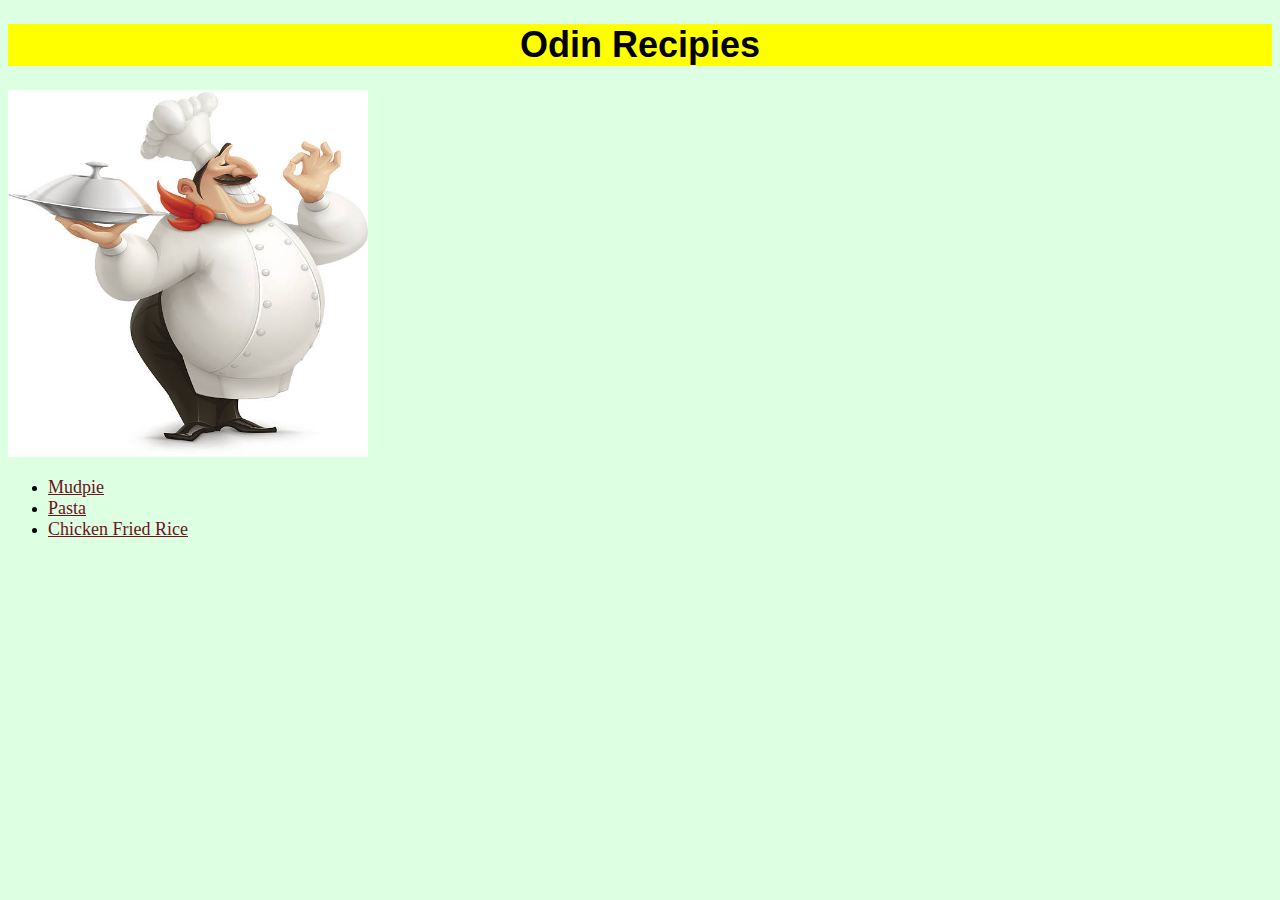
<file: index.html>
<!DOCTYPE html>
<html lang="en">
<head>
    <meta charset="UTF-8">
    <meta http-equiv="X-UA-Compatible" content="IE=edge">
    <meta name="viewport" content="width=device-width, initial-scale=1.0">
    <title>Recipie</title>
    <link rel="stylesheet" href="style/styles.css">
</head>
<body>
    <h1>Odin Recipies</h1>
    <img src="img/cheff.jpg" alt="cheff with dish">
    <ul>
    <li><a class="first one" href="./recipies/mudpie.html">Mudpie</a></li>
    <li><a class="first two"  href="./recipies/pasta.html">Pasta</a></li>
    <li><a class="first three" href="./recipies/chicken.html">Chicken Fried Rice</a></li>
    </ul>
</body>
</html>
</file>
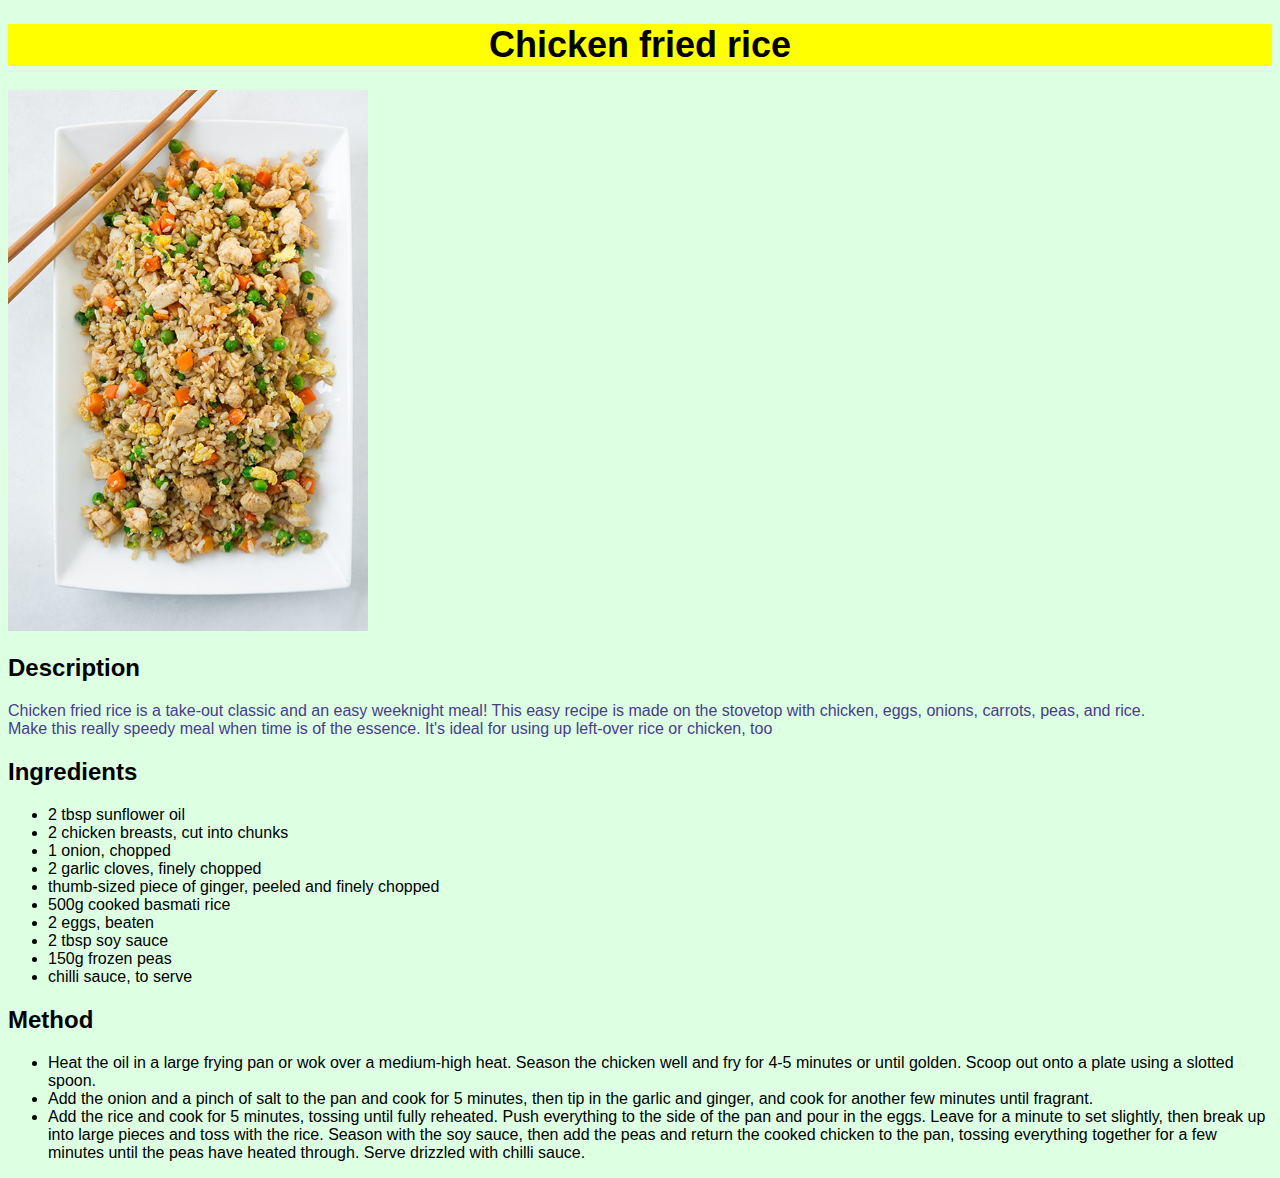
<file: recipies/chicken.html>
<!DOCTYPE html>
<html lang="en">
<head>
    <meta charset="UTF-8">
    <meta http-equiv="X-UA-Compatible" content="IE=edge">
    <meta name="viewport" content="width=device-width, initial-scale=1.0">
    <title>Chicken Fried Rice</title>
    <link rel="stylesheet" href="../style/styles.css">
</head>
<body>
    <h1>Chicken fried rice</h1>
    <img src="../img/chicken.jpg" alt="tasty chicken fried rice" width="250">
    <h2>Description</h2>
    <div class="desc">
    <p>Chicken fried rice is a take-out classic and an easy weeknight meal! This easy recipe is made on the stovetop with chicken, eggs, onions, carrots, peas, and rice.<br>Make this really speedy meal when time is of the essence. It's ideal for using up left-over rice or chicken, too</p></div>
    <h2>Ingredients</h2>
    <ul>
        <li>2 tbsp sunflower oil</li>
        <li>2 chicken breasts, cut into chunks</li>
        <li>1 onion, chopped</li>
        <li>2 garlic cloves, finely chopped</li>
        <li>thumb-sized piece of ginger, peeled and finely chopped</li>
        <li>500g cooked basmati rice</li>
        <li>2 eggs, beaten</li>
        <li>2 tbsp soy sauce</li>
        <li>150g frozen peas</li>
        <li>chilli sauce, to serve</li>
    </ul>
    <h2>Method</h2>
    <ul>
        <li>Heat the oil in a large frying pan or wok over a medium-high heat. Season the chicken well and fry for 4-5 minutes or until golden. Scoop out onto a plate using a slotted spoon.</li>
        <li>Add the onion and a pinch of salt to the pan and cook for 5 minutes, then tip in the garlic and ginger, and cook for another few minutes until fragrant.</li>
        <li>Add the rice and cook for 5 minutes, tossing until fully reheated. Push everything to the side of the pan and pour in the eggs. Leave for a minute to set slightly, then break up into large pieces and toss with the rice. Season with the soy sauce, then add the peas and return the cooked chicken to the pan, tossing everything together for a few minutes until the peas have heated through. Serve drizzled with chilli sauce.</li>
    </ul>
</body>
</html>
</file>
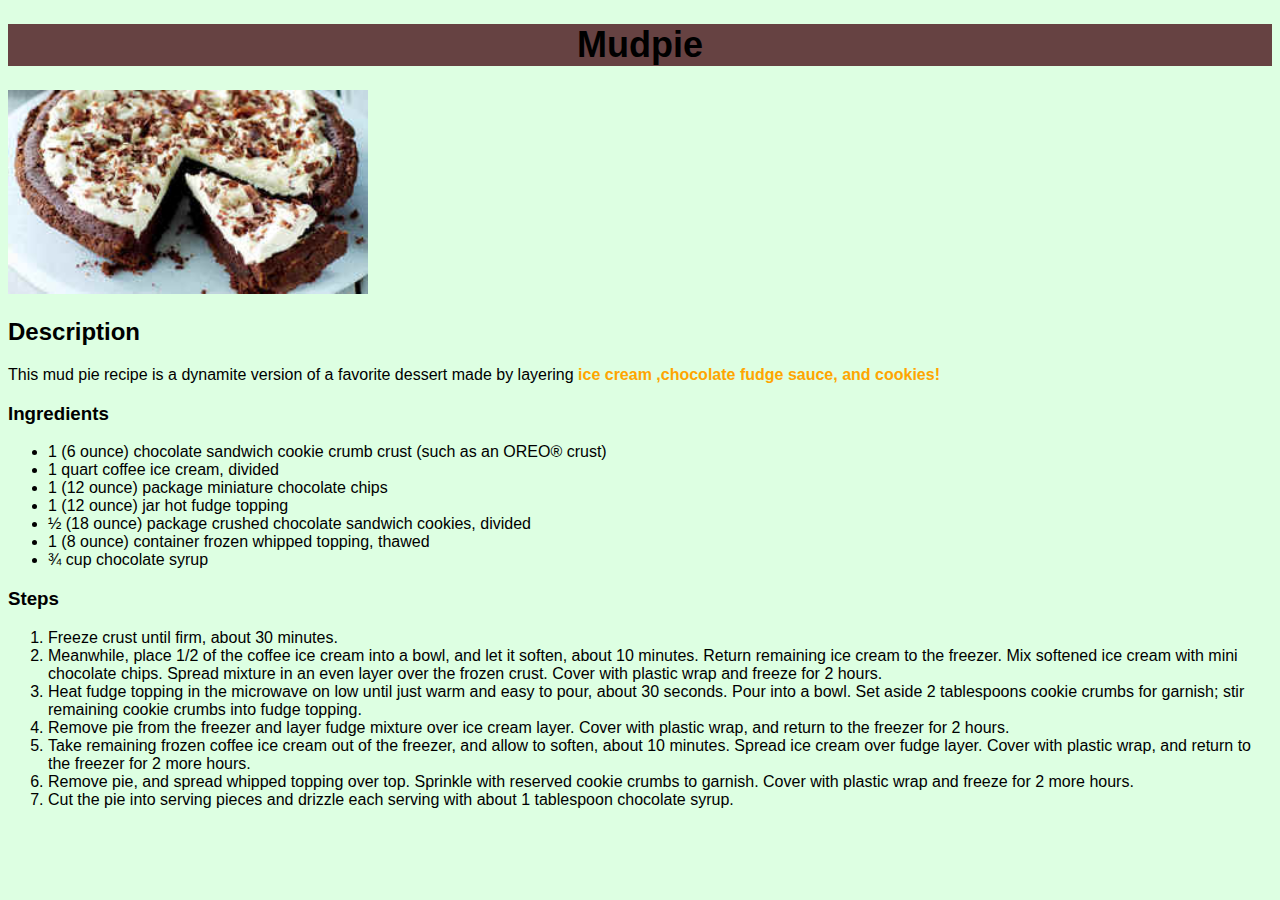
<file: recipies/mudpie.html>
<!DOCTYPE html>
<html lang="en">
<head>
    <meta charset="UTF-8">
    <meta http-equiv="X-UA-Compatible" content="IE=edge">
    <meta name="viewport" content="width=device-width, initial-scale=1.0">
    <title>Mudpie</title>
    <link rel="stylesheet" href="../style/styles.css">
</head>
<body>
    <h1 class="mh">Mudpie</h1>
    <img src="../img/mudpie.jpg" alt="Declicious Mudpie">
    <h2>Description</h2>
    <p>This mud pie recipe is a dynamite version of a favorite dessert made by 
        layering <strong class="words"> ice cream ,chocolate fudge sauce, and cookies!</strong></p>
        <h3>Ingredients</h3>
        <ul>
            <li>1 (6 ounce) chocolate sandwich cookie crumb crust (such as an OREO® crust)</li>
            <li>1 quart coffee ice cream, divided</li>
            <li>1 (12 ounce) package miniature chocolate chips</li>
            <li>1 (12 ounce) jar hot fudge topping</li>
            <li>½ (18 ounce) package crushed chocolate sandwich cookies, divided</li>
            <li>1 (8 ounce) container frozen whipped topping, thawed</li>
            <li>¾ cup chocolate syrup</li>
        </ul>
        <h3>Steps</h3>
        <ol>
            <li>Freeze crust until firm, about 30 minutes. </li>
            <li>Meanwhile, place 1/2 of the coffee ice cream into a bowl, and let it soften, about 10 minutes. Return remaining ice cream to the freezer. Mix softened ice cream with mini chocolate chips. Spread mixture in an even layer over the frozen crust. Cover with plastic wrap and freeze for 2 hours. </li>
            <li>Heat fudge topping in the microwave on low until just warm and easy to pour, about 30 seconds. Pour into a bowl. Set aside 2 tablespoons cookie crumbs for garnish; stir remaining cookie crumbs into fudge topping.</li>
            <li>Remove pie from the freezer and layer fudge mixture over ice cream layer. Cover with plastic wrap, and return to the freezer for 2 hours.</li>
            <li>Take remaining frozen coffee ice cream out of the freezer, and allow to soften, about 10 minutes. Spread ice cream over fudge layer. Cover with plastic wrap, and return to the freezer for 2 more hours. </li>
            <li>Remove pie, and spread whipped topping over top. Sprinkle with reserved cookie crumbs to garnish. Cover with plastic wrap and freeze for 2 more hours. </li>
            <li>Cut the pie into serving pieces and drizzle each serving with about 1 tablespoon chocolate syrup. </li>
            </div>
        </ol>          
</body>
</html>
</file>
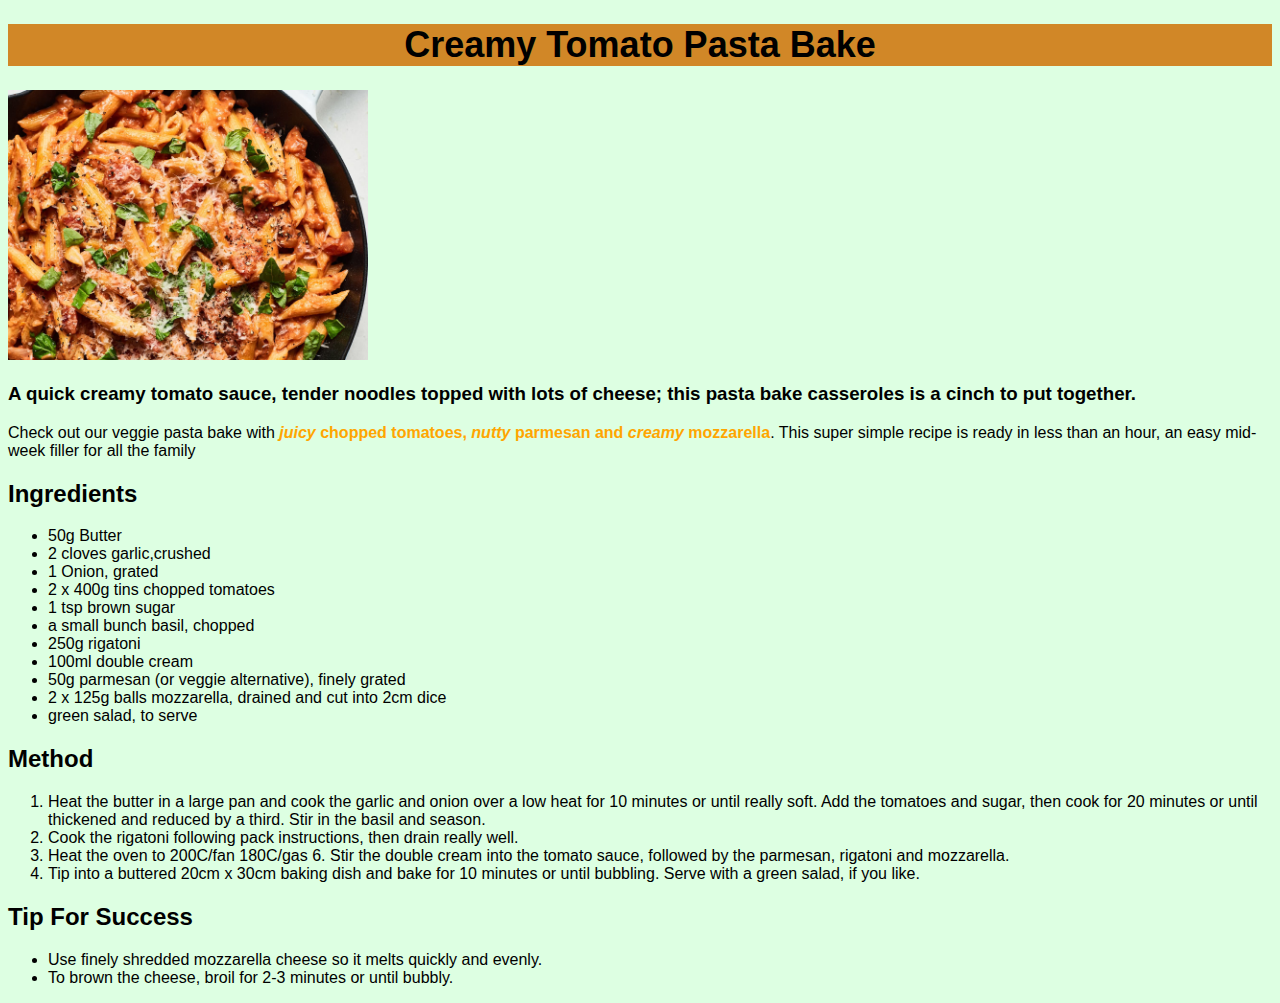
<file: recipies/pasta.html>
<!DOCTYPE html>
<html lang="en">
<head>
    <meta charset="UTF-8">
    <meta http-equiv="X-UA-Compatible" content="IE=edge">
    <meta name="viewport" content="width=device-width, initial-scale=1.0">
    <title class="pastahead">Creamy Tomato Pasta Bake</title> 
    <link rel="stylesheet" href="../style/styles.css">
</head>
<body>
    <h1  class="pastahead">Creamy Tomato Pasta Bake</h1>
    <img src="../img/pasta.jpg" alt="yummy creamy tomato pasta bake" width="250">
    <h3>A quick creamy tomato sauce, tender noodles topped with lots of cheese; this pasta bake casseroles is a cinch to put together. </h3>
    <p>Check out our veggie pasta bake with <strong class="words"><em>juicy</em> chopped tomatoes, <em>nutty</em> parmesan and <em>creamy</em> mozzarella</strong>. 
        This super simple recipe is ready in less than an hour, an easy mid-week filler for all the family</p>
        <h2>Ingredients</h2>
        <ul>
            <li>50g Butter</li>
            <li>2 cloves garlic,crushed</li>
            <li>1 Onion, grated</li>
            <li>2 x 400g tins chopped tomatoes</li>
            <li>1 tsp brown sugar</li>
            <li>a small bunch basil, chopped</li>
            <li>250g rigatoni</li>
            <li>100ml double cream</li>
            <li>50g parmesan (or veggie alternative), finely grated</li>
            <li>2 x 125g balls mozzarella, drained and cut into 2cm dice</li>
            <li>green salad, to serve</li>
        </ul>
        <h2>Method</h2>
        <ol>
            <li>Heat the butter in a large pan and cook the garlic and onion over a low heat for 10 minutes or until really soft. Add the tomatoes and sugar, then cook for 20 minutes or until thickened and reduced by a third. Stir in the basil and season.</li>
            <li>Cook the rigatoni following pack instructions, then drain really well.</li>
            <li>Heat the oven to 200C/fan 180C/gas 6. Stir the double cream into the tomato sauce, followed by the parmesan, rigatoni and mozzarella.</li>
            <li>Tip into a buttered 20cm x 30cm baking dish and bake for 10 minutes or until bubbling. Serve with a green salad, if you like.</li>
        </ol>
        <h2>Tip For Success</h2>
        <ul>
            <li>Use finely shredded mozzarella cheese so it melts quickly and evenly.</li>
            <li>To brown the cheese, broil for 2-3 minutes or until bubbly.</li>
        </ul>
</body>
</html>
</file>
<file: style/styles.css>
* {
    background-color: rgb(221, 255, 226);
    font-family: Verdana, "Geneva", Tahoma, sans-serif;
}


 h1 {
    color: rgb(0, 0, 0);
    font-weight: bold;
    font-size: 36px;
    background-color: yellow;
    text-align: center;
}

img {
    width: 360px;
    height: auto;
}

.first {
    font-size: 18px;
    color: rgb(110, 17, 33);
    font-weight: 250;
}

.one {
    font-family: 'segoe UI';
}

.two {
    font-family: 'Gill Sans', 'Gill Sans MT';
}

.three {
    font-family:'Times New Roman', Times, serif;
}

.mh {
    background-color: rgb(102, 66, 66);
}

p .words {
    color: orange;
}

.pastahead {
    background-color: rgb(209, 135, 39);
}

.desc p {
    color: darkslateblue;
}
</file>
